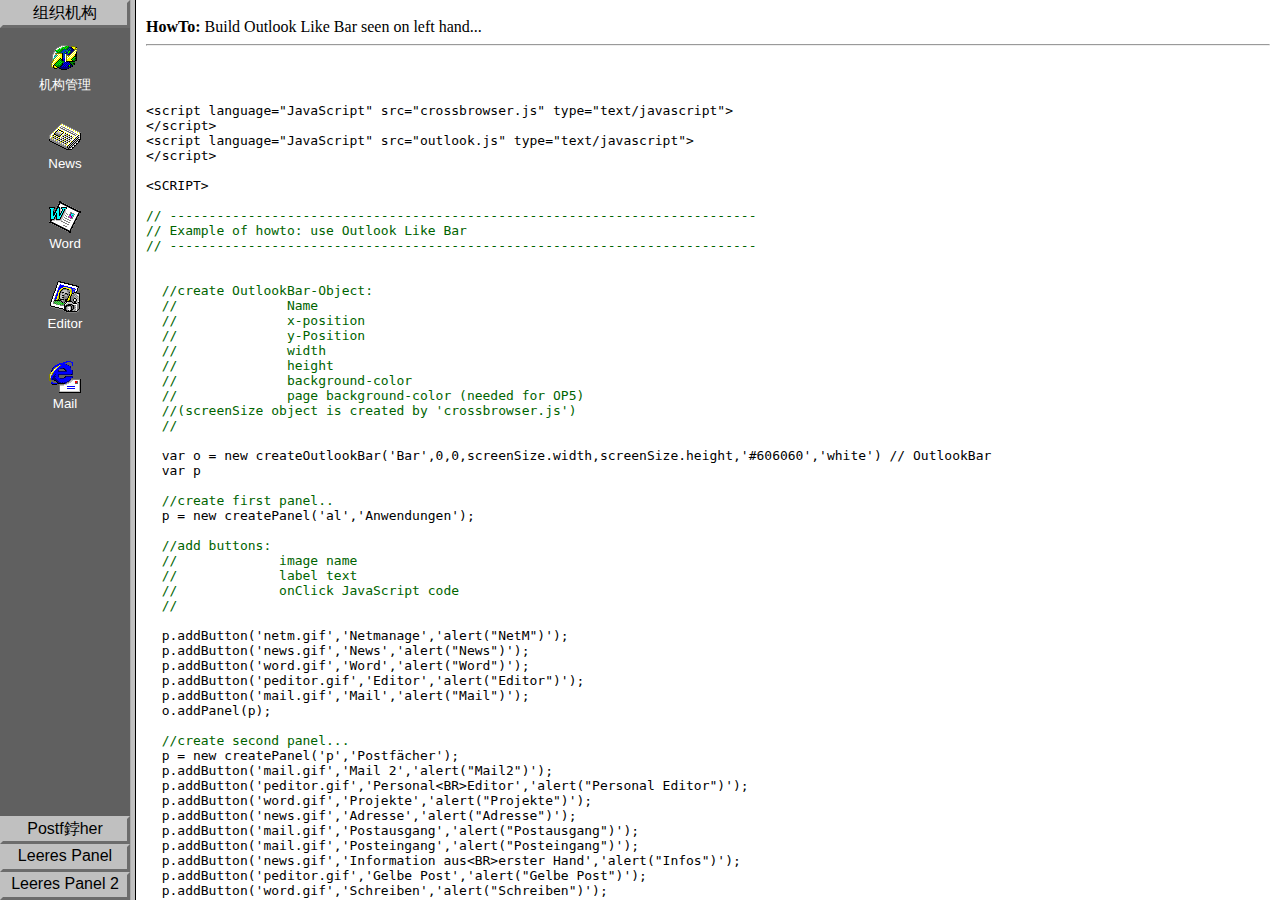
<file: study/oa/bjsxt_oa/src/main/webapp/index.html>
<HTML>
<!--
 ---------------------------------------------------------------------------
 this script is copyright (c) 2001 by Michael Wallner!
 http://www.wallner-software.com
 mailto:dhtml@wallner-software.com

 you may use this script on web pages of your own
 you must not remove this copyright note!

 This script featured on Dynamic Drive (http://www.dynamicdrive.com)
 Visit http://www.dynamicdrive.com for full source to this script and more
 ---------------------------------------------------------------------------
-->
<HEAD>
<META HTTP-EQUIV="Content-Type" CONTENT="text/html;CHARSET=iso-8859-1">
<TITLE>Outlook Like Bar Example - (c) 2001 www.wallner-software.com</TITLE>
</HEAD>

  <FRAMESET  cols = "130,*" frameborder=yes bordercolor=silver>
     <FRAME SRC="outlook.html" NAME="Links" SCROLLING="No">
     <FRAME SRC="main.html" NAME="main" SCROLLING="AUTO">
  </FRAMESET> 

<NOFRAMES>
<BODY>
</BODY>

</NOFRAMES>

</HTML>
</file>
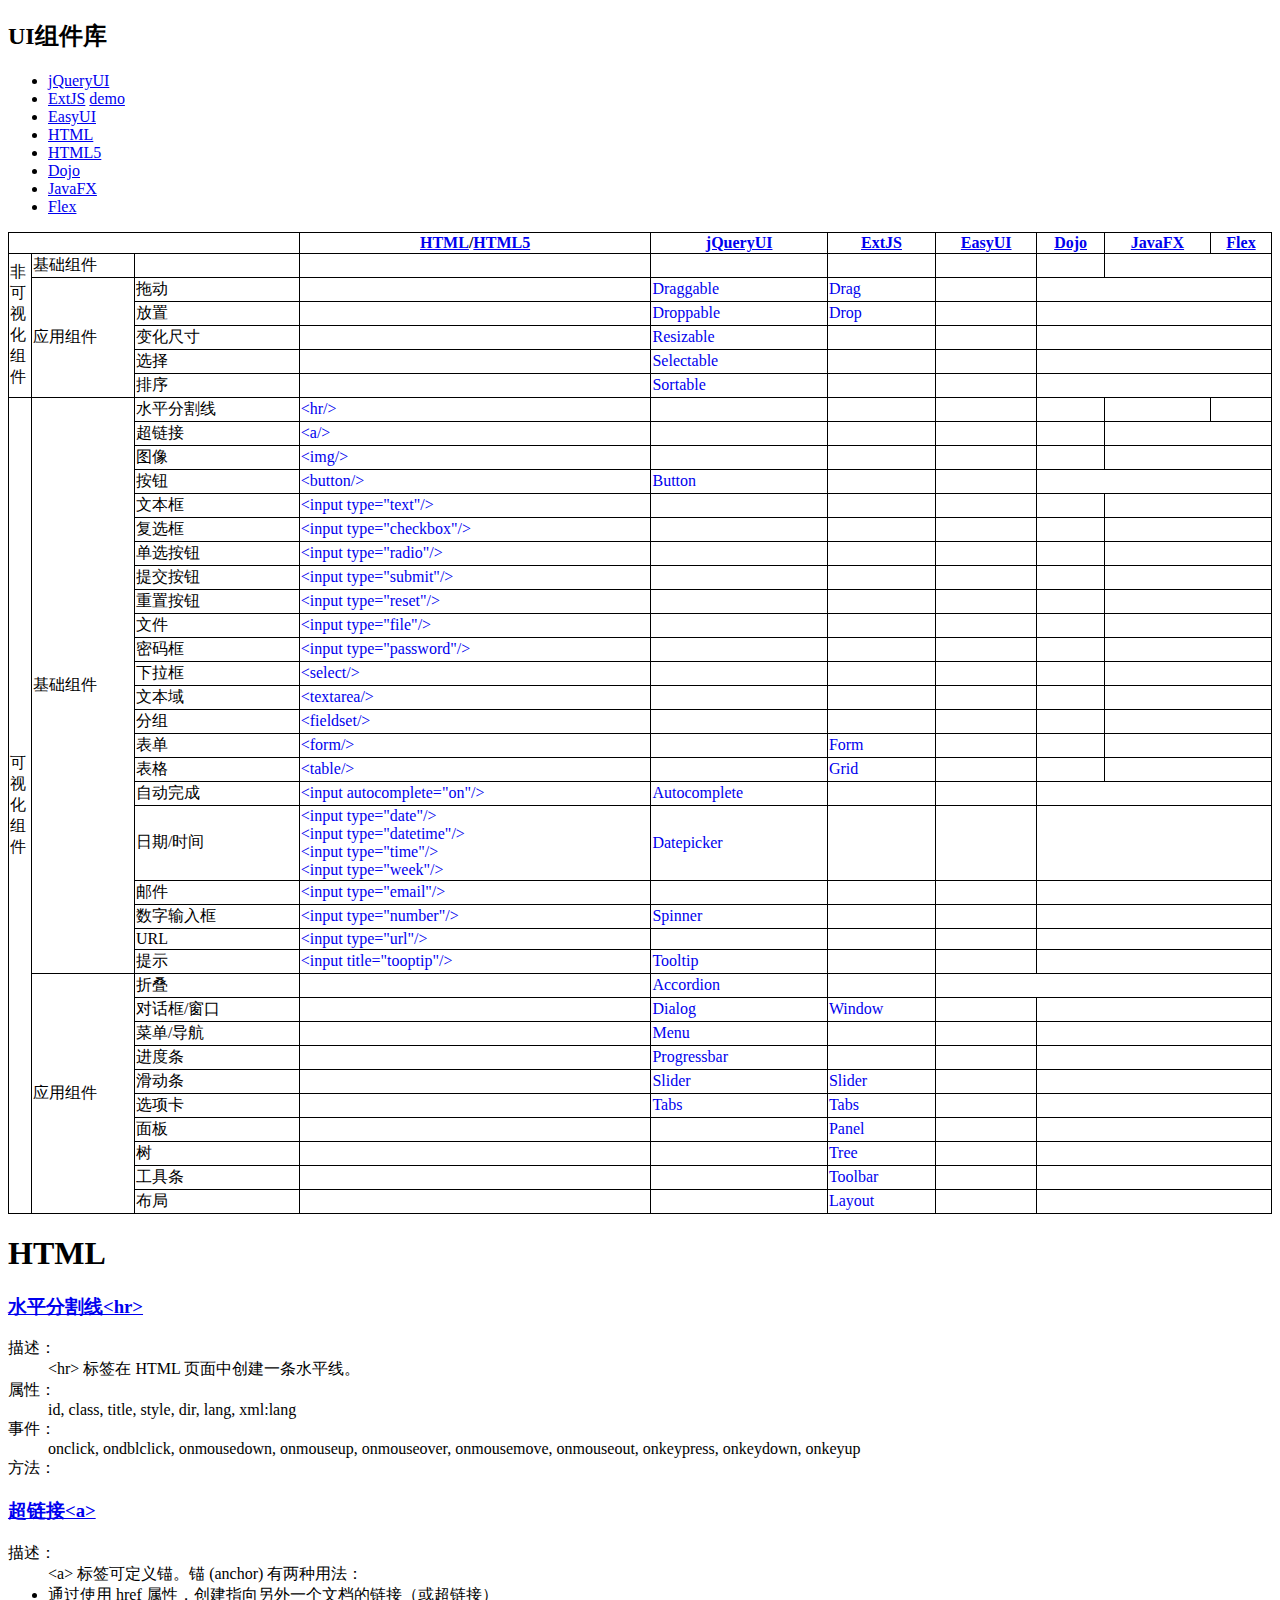
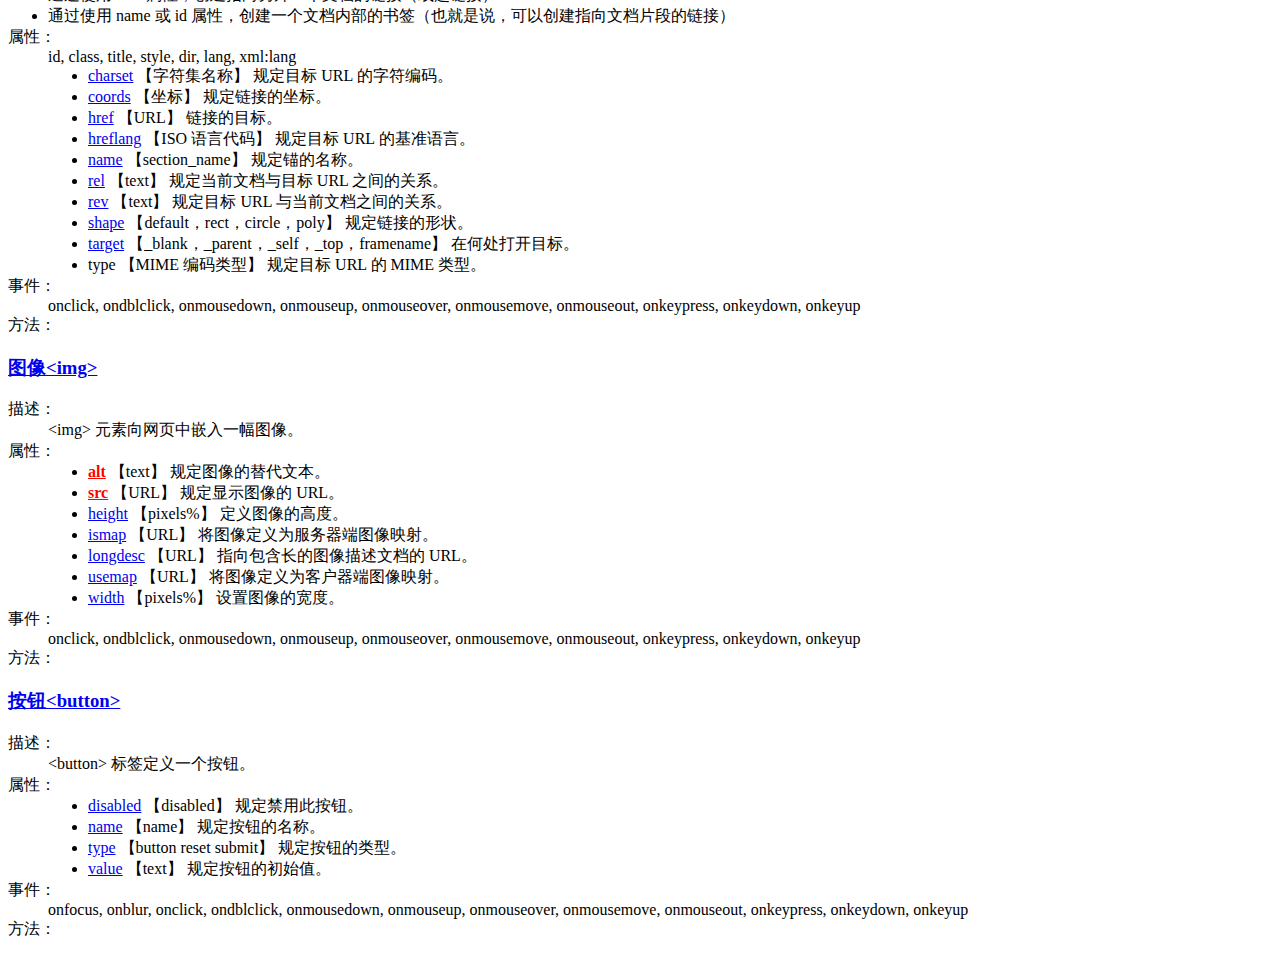
<file: study/doc/ui.html>
<!DOCTYPE html>
<html>
<head>
    <meta charset="UTF-8">
    <title>UI组件</title>
    <style type="text/css">
        table {
            border-collapse: collapse;
            width: 100%;
        }
        table, tr, th, td {
            border: 1px solid #000;
        }
        td a {
            text-decoration: none;
        }
        .required {
            font-weight: bold;
            color: red;
        }
    </style>
</head>
<body>
    <div>
        <h2>UI组件库</h2>
        <ul>
            <li><a href="http://jqueryui.com/" target="_blank">jQueryUI</a></li>
            <li><a href="http://www.sencha.com/products/extjs" target="_blank">ExtJS</a> <a href="http://docs.sencha.com/ext-js/4-2/extjs-build/examples/build/KitchenSink/ext-theme-neptune/#basic-panels">demo</a> </li>
            <li><a href="http://www.jeasyui.com/" target="_blank">EasyUI</a></li>
            <li><a href="http://www.w3school.com.cn/html/" target="_blank">HTML</a></li>
            <li><a href="http://www.w3school.com.cn/html5/" target="_blank">HTML5</a></li>
            <li><a href="http://dojotoolkit.org/" target="_blank">Dojo</a></li>
            <li><a href="http://www.oracle.com/technetwork/java/javafx/overview/index.html" target="_blank">JavaFX</a></li>
            <li><a href="http://flex.apache.org/" target="_blank">Flex</a></li>
        </ul>
    </div>

    <div>
        <table>
            <tr>
                <th colspan="3"></th>
                <th><a href="http://www.w3school.com.cn/html/" target="_blank">HTML</a>/<a href="http://www.w3school.com.cn/html5/" target="_blank">HTML5</a></th>
                <th><a href="http://jqueryui.com/" target="_blank">jQueryUI</a></th>
                <th><a href="http://www.sencha.com/products/extjs" target="_blank">ExtJS</a></th>
                <th><a href="http://www.jeasyui.com/" target="_blank">EasyUI</a></th>
                <th><a href="http://dojotoolkit.org/" target="_blank">Dojo</a></th>
                <th><a href="http://www.oracle.com/technetwork/java/javafx/overview/index.html" target="_blank">JavaFX</a></th>
                <th><a href="http://flex.apache.org/" target="_blank">Flex</a></th>
            </tr>
            <tr>
                <td rowspan="6" style="width: 20px;">非可视化组件</td>
                <td style="width: 100px;">基础组件</td>
                <td></td>
                <td></td>
                <td></td>
                <td></td>
                <td></td>
                <td></td>
            </tr>

            <tr>
                <td rowspan="5">应用组件</td>
                <td>拖动</td>
                <td></td>
                <td><a href="#">Draggable</a></td>
                <td><a href="#">Drag</a></td>
                <td></td>
            </tr>

            <tr>
                <td>放置</td>
                <td></td>
                <td><a href="#">Droppable</a></td>
                <td><a href="#">Drop</a></td>
                <td></td>
            </tr>

            <tr>
                <td>变化尺寸</td>
                <td></td>
                <td><a href="#">Resizable</a></td>
                <td></td>
                <td></td>
            </tr>

            <tr>
                <td>选择</td>
                <td></td>
                <td><a href="#">Selectable</a></td>
                <td></td>
                <td></td>
            </tr>

            <tr>
                <td>排序</td>
                <td></td>
                <td><a href="#">Sortable</a></td>
                <td></td>
                <td></td>
            </tr>

            <tr>
                <td rowspan="32">可视化组件</td>
                <td rowspan="22">基础组件</td>
                <td>水平分割线</td>
                <td><a href="#html_hr">&lt;hr/&gt;</a></td>
                <td></td>
                <td></td>
                <td></td>
                <td></td>
                <td></td>
            </tr>
            <tr>
                <td>超链接</td>
                <td><a href="#html_hr">&lt;a/&gt;</a></td>
                <td></td>
                <td></td>
                <td></td>
                <td></td>
            </tr>

            <tr>
                <td>图像</td>
                <td><a href="#">&lt;img/&gt;</a></td>
                <td></td>
                <td></td>
                <td></td>
                <td></td>
            </tr>

            <tr>
                <td>按钮</td>
                <td><a href="#">&lt;button/&gt;</a></td>
                <td><a href="#">Button</a></td>
                <td></td>
                <td></td>
            </tr>

            <tr>
                <td>文本框</td>
                <td><a href="#">&lt;input type="text"/&gt;</a></td>
                <td></td>
                <td></td>
                <td></td>
                <td></td>
            </tr>

            <tr>
                <td>复选框</td>
                <td><a href="#">&lt;input type="checkbox"/&gt;</a></td>
                <td></td>
                <td></td>
                <td></td>
                <td></td>
            </tr>

            <tr>
                <td>单选按钮</td>
                <td><a href="#">&lt;input type="radio"/&gt;</a></td>
                <td></td>
                <td></td>
                <td></td>
                <td></td>
            </tr>

            <tr>
                <td>提交按钮</td>
                <td><a href="#">&lt;input type="submit"/&gt;</a></td>
                <td></td>
                <td></td>
                <td></td>
                <td></td>
            </tr>

            <tr>
                <td>重置按钮</td>
                <td><a href="#">&lt;input type="reset"/&gt;</a></td>
                <td></td>
                <td></td>
                <td></td>
                <td></td>
            </tr>

            <tr>
                <td>文件</td>
                <td><a href="#">&lt;input type="file"/&gt;</a></td>
                <td></td>
                <td></td>
                <td></td>
                <td></td>
            </tr>

            <tr>
                <td>密码框</td>
                <td><a href="#">&lt;input type="password"/&gt;</a></td>
                <td></td>
                <td></td>
                <td></td>
                <td></td>
            </tr>

            <tr>
                <td>下拉框</td>
                <td><a href="#">&lt;select/&gt;</a></td>
                <td></td>
                <td></td>
                <td></td>
                <td></td>
            </tr>

            <tr>
                <td>文本域</td>
                <td><a href="#">&lt;textarea/&gt;</a></td>
                <td></td>
                <td></td>
                <td></td>
                <td></td>
            </tr>

            <tr>
                <td>分组</td>
                <td><a href="#">&lt;fieldset/&gt;</a></td>
                <td></td>
                <td></td>
                <td></td>
                <td></td>
            </tr>

            <tr>
                <td>表单</td>
                <td><a href="#">&lt;form/&gt;</a></td>
                <td></td>
                <td><a href="#">Form</a></td>
                <td></td>
                <td></td>
            </tr>

            <tr>
                <td>表格</td>
                <td><a href="#">&lt;table/&gt;</a></td>
                <td><a href="#"></a></td>
                <td><a href="#">Grid</a></td>
                <td></td>
                <td></td>
            </tr>

            <tr>
                <td>自动完成</td>
                <td><a href="#">&lt;input autocomplete="on"/&gt;</a></td>
                <td><a href="#">Autocomplete</a></td>
                <td></td>
                <td></td>
            </tr>

            <tr>
                <td>日期/时间</td>
                <td><a href="#">&lt;input type="date"/&gt;</a> <br/> <a href="#">&lt;input type="datetime"/&gt;</a><br/> <a href="#">&lt;input type="time"/&gt;</a><br/> <a href="#">&lt;input type="week"/&gt;</a></td>
                <td><a href="#">Datepicker</a></td>
                <td></td>
                <td></td>
            </tr>

            <tr>
                <td>邮件</td>
                <td><a href="#">&lt;input type="email"/&gt;</a></td>
                <td><a href="#"></a></td>
                <td></td>
                <td></td>
            </tr>

            <tr>
                <td>数字输入框</td>
                <td><a href="#">&lt;input type="number"/&gt;</a></td>
                <td><a href="#">Spinner</a></td>
                <td></td>
                <td></td>
            </tr>

            <tr>
                <td>URL</td>
                <td><a href="#">&lt;input type="url"/&gt;</a></td>
                <td><a href="#"></a></td>
                <td></td>
                <td></td>
            </tr>

            <tr>
                <td>提示</td>
                <td><a href="#">&lt;input title="tooptip"/&gt;</a></td>
                <td><a href="#">Tooltip</a></td>
                <td></td>
                <td></td>
            </tr>

            <!-- 应用组件 -->
            <tr>
                <td rowspan="10">应用组件</td>
                <td>折叠</td>
                <td></td>
                <td><a href="#">Accordion</a></td>
                <td></td>
            </tr>

            <tr>
                <td>对话框/窗口</td>
                <td></td>
                <td><a href="#">Dialog</a></td>
                <td><a href="#">Window</a></td>
                <td></td>
            </tr>

            <tr>
                <td>菜单/导航</td>
                <td></td>
                <td><a href="#">Menu</a></td>
                <td></td>
                <td></td>
            </tr>

            <tr>
                <td>进度条</td>
                <td></td>
                <td><a href="#">Progressbar</a></td>
                <td></td>
                <td></td>
            </tr>

            <tr>
                <td>滑动条</td>
                <td></td>
                <td><a href="#">Slider</a></td>
                <td><a href="#">Slider</a></td>
                <td></td>
            </tr>

            <tr>
                <td>选项卡</td>
                <td></td>
                <td><a href="#">Tabs</a></td>
                <td><a href="#">Tabs</a></td>
                <td></td>
            </tr>

            <tr>
                <td>面板</td>
                <td></td>
                <td><a href="#"></a></td>
                <td><a href="#">Panel</a></td>
                <td></td>
            </tr>

            <tr>
                <td>树</td>
                <td></td>
                <td><a href="#"></a></td>
                <td><a href="#">Tree</a></td>
                <td></td>
            </tr>

            <tr>
                <td>工具条</td>
                <td></td>
                <td><a href="#"></a></td>
                <td><a href="#">Toolbar</a></td>
                <td></td>
            </tr>

            <tr>
                <td>布局</td>
                <td></td>
                <td><a href="#"></a></td>
                <td><a href="#">Layout</a></td>
                <td></td>
            </tr>
        </table>
    </div>

    <div>
        <h1>HTML</h1>
        <h3><a name="html_hr" href="http://www.w3school.com.cn/tags/tag_hr.asp" target="_blank">水平分割线&lt;hr&gt;</a></h3>
        <dl>
            <dt>描述：</dt>
            <dd>&lt;hr&gt; 标签在 HTML 页面中创建一条水平线。</dd>
            <dt>属性：</dt>
            <dd>id, class, title, style, dir, lang, xml:lang</dd>
            <dt>事件：</dt>
            <dd>onclick, ondblclick, onmousedown, onmouseup, onmouseover,
                onmousemove, onmouseout, onkeypress, onkeydown, onkeyup</dd>
            <dt>方法：</dt>
            <dd></dd>
        </dl>

        <h3><a name="html_a" href="http://www.w3school.com.cn/tags/tag_a.asp" target="_blank">超链接&lt;a&gt;</a></h3>
        <dl>
            <dt>描述：</dt>
            <dd>&lt;a&gt; 标签可定义锚。锚 (anchor) 有两种用法：</dd>
            <ul>
                <li>通过使用 href 属性，创建指向另外一个文档的链接（或超链接）</li>
                <li>通过使用 name 或 id 属性，创建一个文档内部的书签（也就是说，可以创建指向文档片段的链接）</li>
            </ul>
            <dt>属性：</dt>
            <dd>id, class, title, style, dir, lang, xml:lang
                <ul>
                    <li><a href="http://www.w3school.com.cn/tags/att_a_charset.asp" target="_blank">charset</a> 【字符集名称】 规定目标 URL 的字符编码。</li>
                    <li><a href="http://www.w3school.com.cn/tags/att_a_coords.asp" target="_blank">coords</a> 【坐标】 规定链接的坐标。</li>
                    <li><a href="http://www.w3school.com.cn/tags/att_a_href.asp" target="_blank">href</a> 【URL】 链接的目标。 </li>
                    <li><a href="http://www.w3school.com.cn/tags/att_a_hreflang.asp" target="_blank">hreflang</a> 【ISO 语言代码】 规定目标 URL 的基准语言。</li>
                    <li><a href="http://www.w3school.com.cn/tags/att_a_name.asp" target="_blank">name</a> 【section_name】 规定锚的名称。</li>
                    <li><a href="http://www.w3school.com.cn/tags/att_a_rel.asp" target="_blank">rel</a> 【text】 规定当前文档与目标 URL 之间的关系。</li>
                    <li><a href="http://www.w3school.com.cn/tags/att_a_rev.asp" target="_blank">rev</a> 【text】 规定目标 URL 与当前文档之间的关系。</li>
                    <li><a href="http://www.w3school.com.cn/tags/att_a_shape.asp" target="_blank">shape</a> 【default，rect，circle，poly】 规定链接的形状。</li>
                    <li><a href="http://www.w3school.com.cn/tags/att_a_target.asp" target="_blank">target</a> 【_blank，_parent，_self，_top，framename】 在何处打开目标。 </li>
                    <li>type 【MIME 编码类型】 规定目标 URL 的 MIME 类型。</li>
                </ul>
            </dd>
            <dt>事件：</dt>
            <dd>onclick, ondblclick, onmousedown, onmouseup, onmouseover,
                onmousemove, onmouseout, onkeypress, onkeydown, onkeyup</dd>
            <dt>方法：</dt>
            <dd></dd>
        </dl>


        <h3><a name="html_img" href="http://www.w3school.com.cn/tags/tag_img.asp" target="_blank">图像&lt;img&gt;</a></h3>
        <dl>
            <dt>描述：</dt>
            <dd>&lt;img&gt; 元素向网页中嵌入一幅图像。</dd>
            <dt>属性：</dt>
            <dd>
                <ul>
                    <li><a href="http://www.w3school.com.cn/tags/att_a_charset.asp" target="_blank" class="required">alt</a> 【text】 规定图像的替代文本。</li>
                    <li><a href="http://www.w3school.com.cn/tags/att_a_coords.asp" target="_blank" class="required">src</a> 【URL】 规定显示图像的 URL。</li>
                    <li><a href="http://www.w3school.com.cn/tags/att_img_height-width.asp" target="_blank">height</a> 【pixels%】 定义图像的高度。 </li>
                    <li><a href="http://www.w3school.com.cn/tags/att_img_ismap.asp" target="_blank">ismap</a> 【URL】 将图像定义为服务器端图像映射。</li>
                    <li><a href="http://www.w3school.com.cn/tags/att_img_longdesc.asp" target="_blank">longdesc</a> 【URL】 指向包含长的图像描述文档的 URL。</li>
                    <li><a href="http://www.w3school.com.cn/tags/att_img_usemap.asp" target="_blank">usemap</a> 【URL】 将图像定义为客户器端图像映射。</li>
                    <li><a href="http://www.w3school.com.cn/tags/att_img_height-width.asp" target="_blank">width</a> 【pixels%】 设置图像的宽度。</li>
                </ul>
            </dd>
            <dt>事件：</dt>
            <dd>onclick, ondblclick, onmousedown, onmouseup, onmouseover,
                onmousemove, onmouseout, onkeypress, onkeydown, onkeyup</dd>
            <dt>方法：</dt>
            <dd></dd>
        </dl>

        <h3><a name="html_button" href="http://www.w3school.com.cn/tags/tag_button.asp" target="_blank">按钮&lt;button&gt;</a></h3>
        <dl>
            <dt>描述：</dt>
            <dd>&lt;button&gt; 标签定义一个按钮。</dd>
            <dt>属性：</dt>
            <dd>
                <ul>
                    <li><a href="http://www.w3school.com.cn/tags/att_button_disabled.asp" target="_blank">disabled</a> 【disabled】 规定禁用此按钮。</li>
                    <li><a href="http://www.w3school.com.cn/tags/att_button_name.asp" target="_blank">name</a> 【name】 规定按钮的名称。</li>
                    <li><a href="http://www.w3school.com.cn/tags/att_button_type.asp" target="_blank">type</a> 【button reset submit】 规定按钮的类型。</li>
                    <li><a href="http://www.w3school.com.cn/tags/att_button_value.asp" target="_blank">value</a> 【text】 规定按钮的初始值。</li>
                </ul>
            </dd>
            <dt>事件：</dt>
            <dd>onfocus, onblur, onclick, ondblclick, onmousedown, onmouseup,
                onmouseover, onmousemove, onmouseout, onkeypress, onkeydown, onkeyup</dd>
            <dt>方法：</dt>
            <dd></dd>
        </dl>
    </div>
</body>
</html>
</file>
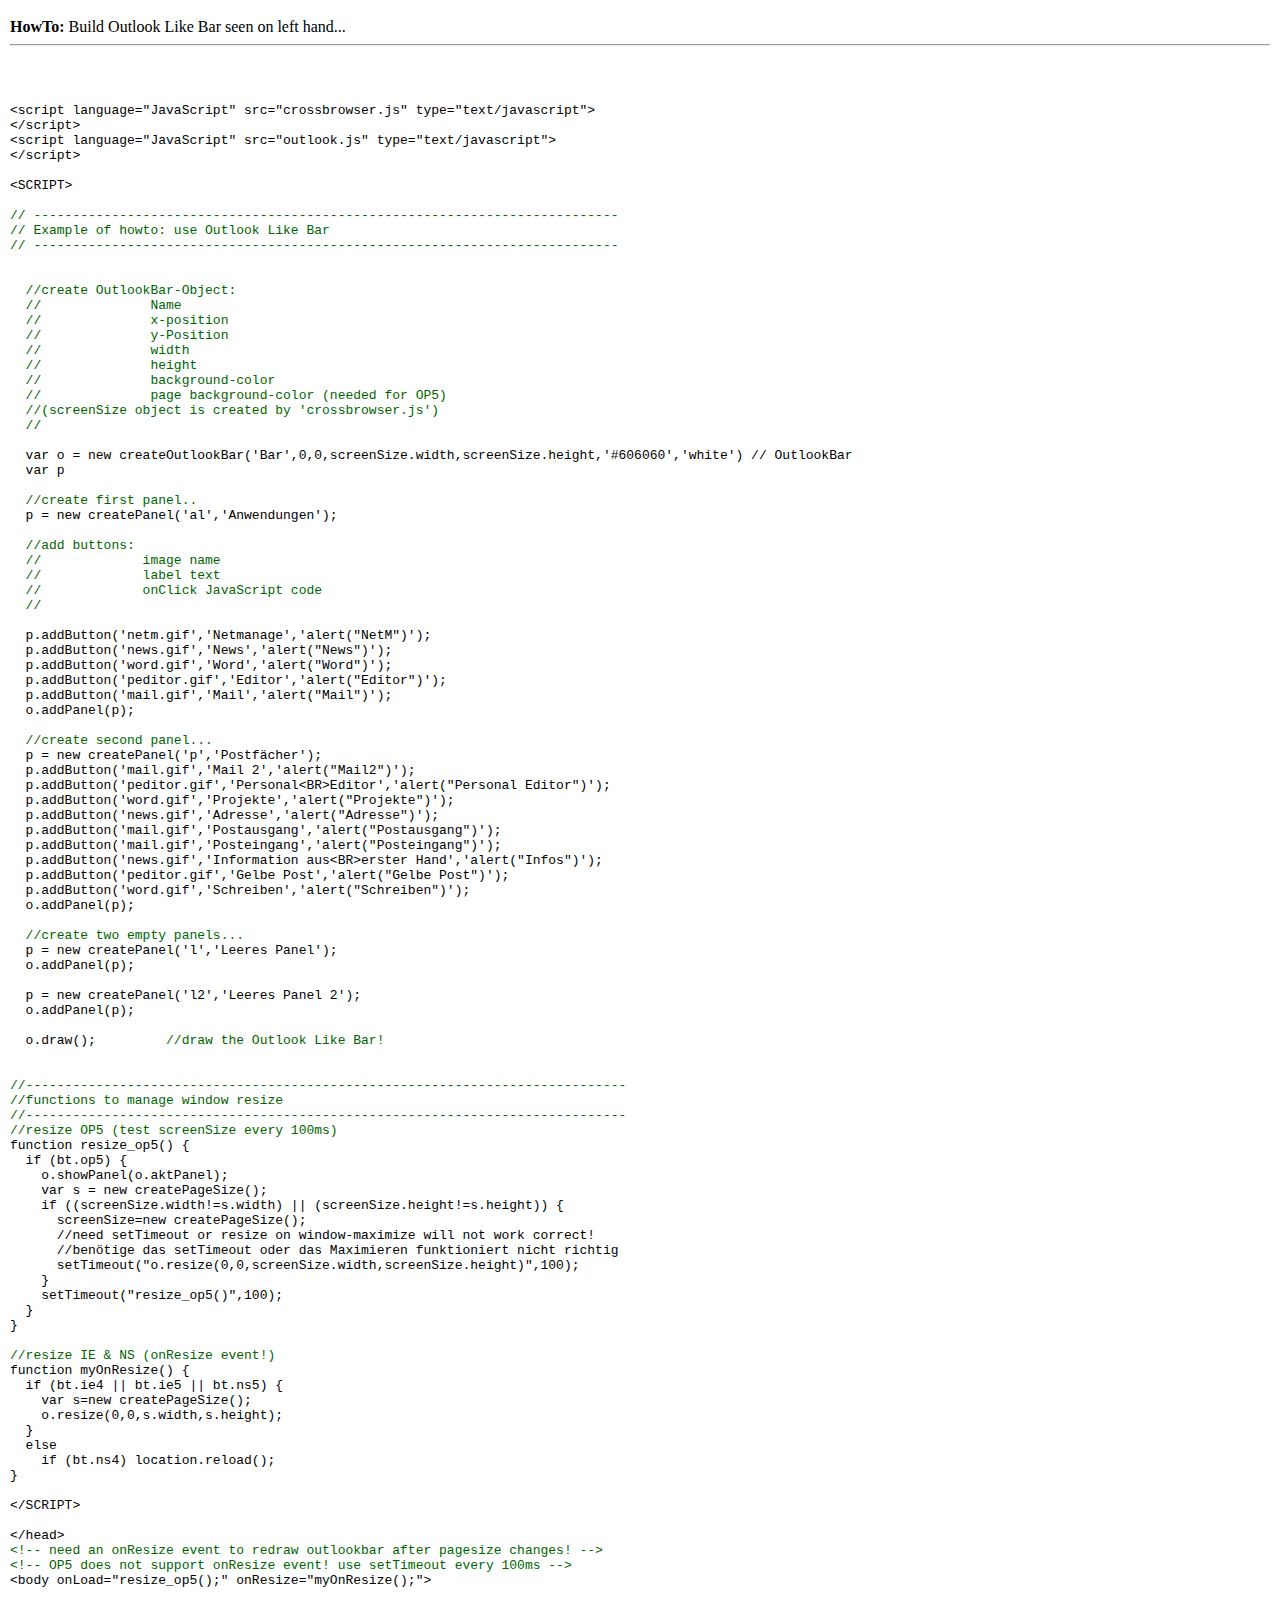
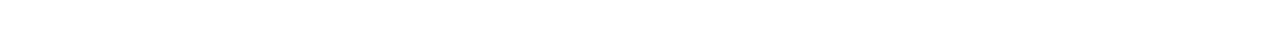
<file: study/oa/bjsxt_oa/src/main/webapp/main.html>
<HTML>
<!--
 ---------------------------------------------------------------------------
 this script is copyright (c) 2001 by Michael Wallner!
 http://www.wallner-software.com
 mailto:dhtml@wallner-software.com

 you may use this script on web pages of your own
 you must not remove this copyright note!

 This script featured on Dynamic Drive (http://www.dynamicdrive.com)
 Visit http://www.dynamicdrive.com for full source to this script and more
 ---------------------------------------------------------------------------
-->
<HEAD>
  <META HTTP-EQUIV="Content-Type" CONTENT="text/html;CHARSET=iso-8859-1">
  <TITLE>HowTo:</TITLE>
</HEAD>

<BODY leftmargin=10 topmargin=0 marginwidth=10 marginheight=0>
<BR>
<B>HowTo:</B> Build Outlook Like Bar seen on left hand...<HR><BR><BR>
<PRE>
&lt;script language="JavaScript" src="crossbrowser.js" type="text/javascript"&gt;
&lt;/script&gt;
&lt;script language="JavaScript" src="outlook.js" type="text/javascript"&gt;
&lt;/script&gt;

&lt;SCRIPT&gt;
<SPAN style="color:darkgreen">
// ---------------------------------------------------------------------------
// Example of howto: use Outlook Like Bar
// ---------------------------------------------------------------------------


  //create OutlookBar-Object:
  //              Name
  //              x-position
  //              y-Position
  //              width
  //              height
  //              background-color
  //              page background-color (needed for OP5)
  //(screenSize object is created by 'crossbrowser.js')
  //
</SPAN>
  var o = new createOutlookBar('Bar',0,0,screenSize.width,screenSize.height,'#606060','white') // OutlookBar
  var p
<SPAN style="color:darkgreen">
  //create first panel..</SPAN>
  p = new createPanel('al','Anwendungen');
<SPAN style="color:darkgreen">
  //add buttons:
  //             image name
  //             label text
  //             onClick JavaScript code
  //
</SPAN>
  p.addButton('netm.gif','Netmanage','alert("NetM")');
  p.addButton('news.gif','News','alert("News")');
  p.addButton('word.gif','Word','alert("Word")');
  p.addButton('peditor.gif','Editor','alert("Editor")');
  p.addButton('mail.gif','Mail','alert("Mail")');
  o.addPanel(p);
<SPAN style="color:darkgreen">
  //create second panel...</SPAN>
  p = new createPanel('p','Postf�cher');
  p.addButton('mail.gif','Mail 2','alert("Mail2")');
  p.addButton('peditor.gif','Personal&lt;BR&gt;Editor','alert("Personal Editor")');
  p.addButton('word.gif','Projekte','alert("Projekte")');
  p.addButton('news.gif','Adresse','alert("Adresse")');
  p.addButton('mail.gif','Postausgang','alert("Postausgang")');
  p.addButton('mail.gif','Posteingang','alert("Posteingang")');
  p.addButton('news.gif','Information aus&lt;BR&gt;erster Hand','alert("Infos")');
  p.addButton('peditor.gif','Gelbe Post','alert("Gelbe Post")');
  p.addButton('word.gif','Schreiben','alert("Schreiben")');
  o.addPanel(p);
<SPAN style="color:darkgreen">
  //create two empty panels...</SPAN>
  p = new createPanel('l','Leeres Panel');
  o.addPanel(p);

  p = new createPanel('l2','Leeres Panel 2');
  o.addPanel(p);

  o.draw();         <SPAN style="color:darkgreen">//draw the Outlook Like Bar!</SPAN>

<SPAN style="color:darkgreen">
//-----------------------------------------------------------------------------
//functions to manage window resize
//-----------------------------------------------------------------------------
//resize OP5 (test screenSize every 100ms)</SPAN>
function resize_op5() {
  if (bt.op5) {
    o.showPanel(o.aktPanel);
    var s = new createPageSize();
    if ((screenSize.width!=s.width) || (screenSize.height!=s.height)) {
      screenSize=new createPageSize();
      //need setTimeout or resize on window-maximize will not work correct!
      //ben�tige das setTimeout oder das Maximieren funktioniert nicht richtig
      setTimeout("o.resize(0,0,screenSize.width,screenSize.height)",100);
    }
    setTimeout("resize_op5()",100);
  }
}

<SPAN style="color:darkgreen">//resize IE & NS (onResize event!)</SPAN>
function myOnResize() {
  if (bt.ie4 || bt.ie5 || bt.ns5) {
    var s=new createPageSize();
    o.resize(0,0,s.width,s.height);
  }
  else
    if (bt.ns4) location.reload();
}

&lt;/SCRIPT&gt;

&lt;/head&gt;
<SPAN style="color:darkgreen">&lt;!-- need an onResize event to redraw outlookbar after pagesize changes! --&gt;
&lt;!-- OP5 does not support onResize event! use setTimeout every 100ms --&gt;</SPAN>
&lt;body onLoad="resize_op5();" onResize="myOnResize();"&gt;
</PRE>
<BR><BR><BR>

</BODY>
</HTML>
</file>
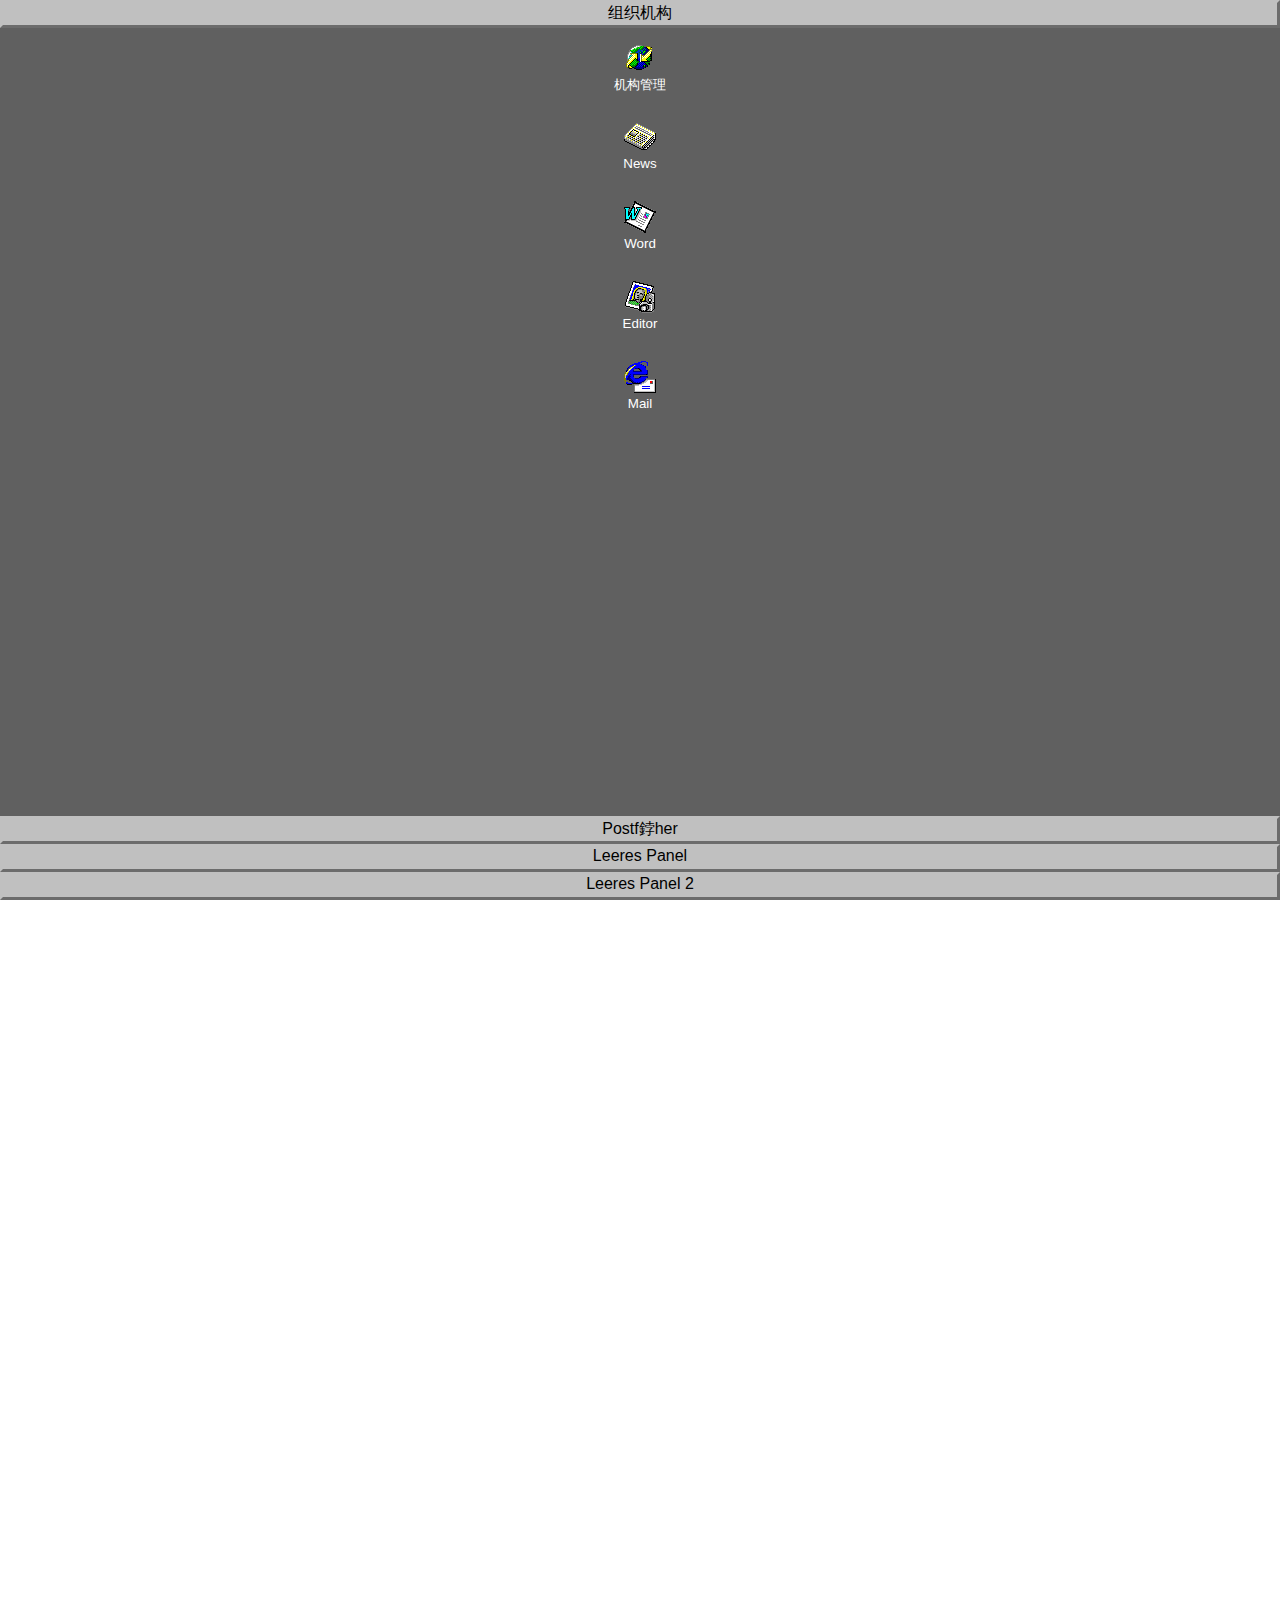
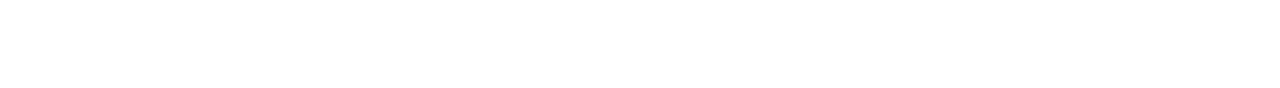
<file: study/oa/bjsxt_oa/src/main/webapp/outlook.html>
<HTML>
<!--
 ---------------------------------------------------------------------------
 this script is copyright (c) 2001 by Michael Wallner!
 http://www.wallner-software.com
 mailto:dhtml@wallner-software.com

 you may use this script on web pages of your own
 you must not remove this copyright note!

 This script featured on Dynamic Drive (http://www.dynamicdrive.com)
 Visit http://www.dynamicdrive.com for full source to this script and more
 ---------------------------------------------------------------------------
-->
<HEAD>
<META HTTP-EQUIV="Content-Type" CONTENT="text/html;CHARSET=GBK">
<TITLE>Outlook Like Bar</TITLE>

<!--
  you need this style or you will get an error in ns4 on first page load!
-->
<STYLE>
  div    {
         position:absolute;
         }
</STYLE>

<script language="JavaScript" src="crossbrowser.js" type="text/javascript">
</script>
<script language="JavaScript" src="outlook.js" type="text/javascript">
</script>

<SCRIPT>

// ---------------------------------------------------------------------------
// Example of howto: use OutlookBar
// ---------------------------------------------------------------------------


  //create OutlookBar
  var o = new createOutlookBar('Bar',0,0,screenSize.width,screenSize.height,'#606060','white')//'#000099') // OutlookBar
  var p

  //create first panel
  p = new createPanel('al','��֯����');
  p.addButton('netm.gif','��������','parent.main.location="org.do"');
  p.addButton('news.gif','News','alert("News")');
  p.addButton('word.gif','Word','alert("Word")');
  p.addButton('peditor.gif','Editor','alert("Editor")');
  p.addButton('mail.gif','Mail','alert("Mail")');
  o.addPanel(p);
  
  p = new createPanel('p','Postf�cher');
  p.addButton('mail.gif','Mail 2','alert("Mail2")');
  p.addButton('peditor.gif','Personal<BR>Editor','alert("Personal Editor")');
  p.addButton('word.gif','Projekte','alert("Projekte")');
  p.addButton('news.gif','Adresse','alert("Adresse")');
  p.addButton('mail.gif','Postausgang','alert("Postausgang")');
  p.addButton('mail.gif','Posteingang','alert("Posteingang")');
  p.addButton('news.gif','Information aus<BR>erster Hand','alert("Infos")');
  p.addButton('peditor.gif','Gelbe Post','alert("Gelbe Post")');
  p.addButton('word.gif','Schreiben','alert("Schreiben")');
  o.addPanel(p);

  p = new createPanel('l','Leeres Panel');
  o.addPanel(p);

  p = new createPanel('l2','Leeres Panel 2');
  o.addPanel(p);

  o.draw();         //draw the OutlookBar

//-----------------------------------------------------------------------------
//functions to manage window resize
//-----------------------------------------------------------------------------
//resize OP5 (test screenSize every 100ms)
function resize_op5() {
  if (bt.op5) {
    o.showPanel(o.aktPanel);
    var s = new createPageSize();
    if ((screenSize.width!=s.width) || (screenSize.height!=s.height)) {
      screenSize=new createPageSize();
      //need setTimeout or resize on window-maximize will not work correct!
      //ben�tige das setTimeout oder das Maximieren funktioniert nicht richtig
      setTimeout("o.resize(0,0,screenSize.width,screenSize.height)",100);
    }
    setTimeout("resize_op5()",100);
  }
}

//resize IE & NS (onResize event!)
function myOnResize() {
  if (bt.ie4 || bt.ie5 || bt.ns5) {
    var s=new createPageSize();
    o.resize(0,0,s.width,s.height);
  }
  else
    if (bt.ns4) location.reload();
}

</SCRIPT>

</head>
<!-- need an onResize event to redraw outlookbar after pagesize changes! -->
<!-- OP5 does not support onResize event! use setTimeout every 100ms -->
<body onLoad="resize_op5();" onResize="myOnResize();">
</body>
</html>
</file>
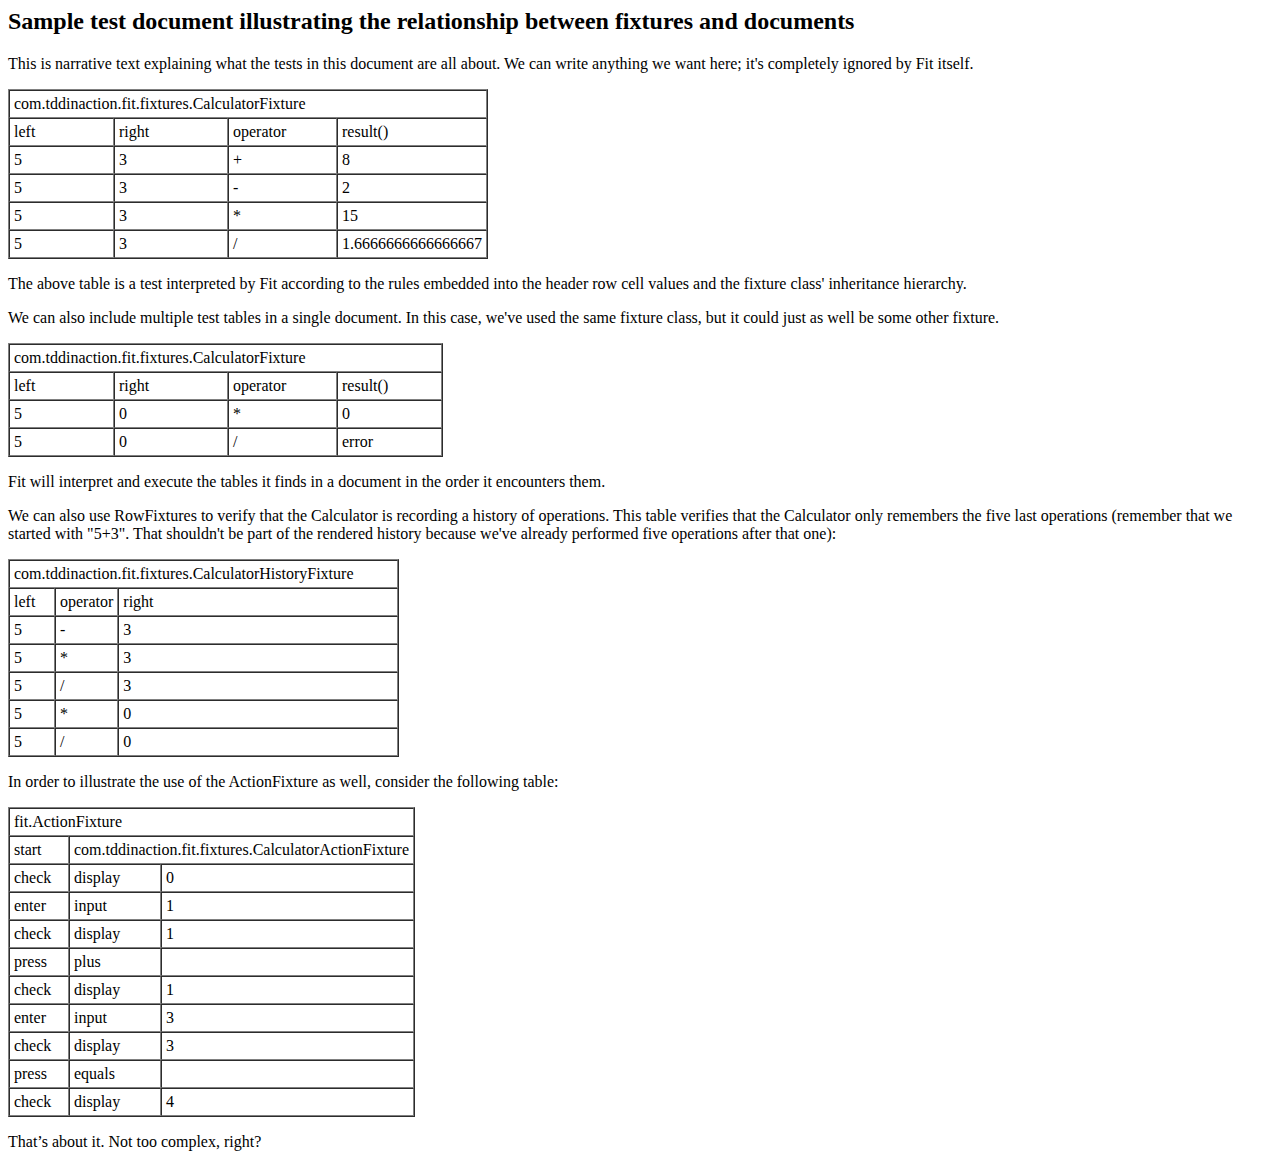
<file: booksource/Test Driven Practical TDD and Acceptance TDD for Java Developers/src/test/resources/storytests/calculator/example.htm>
<!DOCTYPE html PUBLIC "-//W3C//DTD HTML 4.01 Transitional//EN">
<html>
<head>
<meta name="generator" content="HTML Tidy for Mac OS X (vers 1st December 2004), see www.w3.org">
<title>Sample test document illustrating the relationship between fixtures and documents</title>
</head>
<body bgcolor="white" lang="EN-US" >
<div class="Section1">
<h2>Sample test document illustrating the relationship between fixtures and documents</h2>
<p class="MsoNormal">This is narrative text explaining what the tests in this document are all about. We can write anything we want here; it's completely ignored by Fit itself.</p>
<table border="1" cellspacing="0" cellpadding="4">
<tr >
<td colspan="4">com.tddinaction.fit.fixtures.CalculatorFixture</td>
</tr>
<tr>
<td>
left
</td>
<td width="104" valign="top" >
right
</td>
<td width="99" valign="top" >
operator
</td>
<td width="95" valign="top" >
result()
</td>
</tr>
<tr >
<td width="95" valign="top" >
5
</td>
<td width="104" valign="top" >
3
</td>
<td width="99" valign="top" >
+
</td>
<td width="95" valign="top" >
8
</td>
</tr>
<tr >
<td width="95" valign="top" >
5
</td>
<td width="104" valign="top" >
3
</td>
<td width="99" valign="top" >
-
</td>
<td width="95" valign="top" >
2
</td>
</tr>
<tr >
<td width="95" valign="top" >
5
</td>
<td width="104" valign="top" >
3
</td>
<td width="99" valign="top" >
*
</td>
<td width="95" valign="top" >
15
</td>
</tr>
<tr >
<td width="95" valign="top" >
5
</td>
<td width="104" valign="top" >
3
</td>
<td width="99" valign="top" >
/
</td>
<td width="95" valign="top" >
1.6666666666666667
</td>
</tr>
</table>
<p class="MsoNormal">The above table is a test interpreted by Fit according to the rules embedded into the header row cell values and the fixture class' inheritance hierarchy.</p>
<p class="MsoNormal">We can also include multiple test tables in a single document. In this case, we've used the same fixture class, but it could just as well be some other fixture.</p>
<table border="1" cellspacing="0" cellpadding="4">
<tr >
<td width="392" colspan="4" valign="top" >
com.tddinaction.fit.fixtures.CalculatorFixture
</td>
</tr>
<tr >
<td width="95" valign="top" >
left
</td>
<td width="104" valign="top" >
right
</td>
<td width="99" valign="top" >
operator
</td>
<td width="95" valign="top" >
result()
</td>
</tr>
<tr >
<td width="95" valign="top" >
5
</td>
<td width="104" valign="top" >
0
</td>
<td width="99" valign="top" >
*
</td>
<td width="95" valign="top" >
0
</td>
</tr>
<tr >
<td width="95" valign="top" >
5
</td>
<td width="104" valign="top" >
0
</td>
<td width="99" valign="top" >
/
</td>
<td width="95" valign="top" >
error
</td>
</tr>
</table>

<p class="MsoNormal">Fit will interpret and execute the tables it finds in a document in the order it encounters them.</p>

<p class="MsoNormal">We can also use RowFixtures to verify that the Calculator is recording a history of operations. This table verifies that the Calculator only remembers the five last operations (remember that we started with "5+3". That shouldn't be part of the rendered history because we've already performed five operations after that one):</p>

<table border="1" cellspacing="0" cellpadding="4">
<tr >
<td width="356" colspan="3" valign="top" >
com.tddinaction.fit.fixtures.CalculatorHistoryFixture
</td>
</tr>
<tr >
<td width="36" valign="top" >
left
</td>
<td width="50" valign="top" >
operator
</td>
<td width="270" valign="top" >
right
</td>
</tr>
<tr >
<td width="36" valign="top" >
5
</td>
<td width="50" valign="top" >
-
</td>
<td width="270" valign="top" >
3
</td>
</tr>

<tr >
<td width="36" valign="top" >
5
</td>
<td width="50" valign="top" >
*
</td>
<td width="270" valign="top" >
3
</td>
</tr>

<tr >
<td width="36" valign="top" >
5
</td>
<td width="50" valign="top" >
/
</td>
<td width="270" valign="top" >
3
</td>
</tr>

<tr >
<td width="36" valign="top" >
5
</td>
<td width="50" valign="top" >
*
</td>
<td width="270" valign="top" >
0
</td>
</tr>
<tr >
<td width="36" valign="top" >
5
</td>
<td width="50" valign="top" >
/
</td>
<td width="270" valign="top" >
0
</td>
</tr>
</table>

<p class="MsoNormal">In order to illustrate the use of the ActionFixture as well, consider the following table:</p>

<table border="1" cellspacing="0" cellpadding="4">
<tr >
<td width="289" colspan="3" valign="top" >
fit.ActionFixture
</td>
</tr>
<tr >
<td width="50" valign="top" >
start
</td>
<td width="239" colspan="2" valign="top" >
com.tddinaction.fit.fixtures.CalculatorActionFixture
</td>
</tr>
<tr >
<td width="50" valign="top" >
check
</td>
<td width="59" valign="top" >
display
</td>
<td width="180" valign="top" >
0
</td>
</tr>
<tr >
<td width="50" valign="top" >
enter
</td>
<td width="59" valign="top" >
input
</td>
<td width="180" valign="top" >
1
</td>
</tr>
<tr >
<td width="50" valign="top" >
check
</td>
<td width="59" valign="top" >
display
</td>
<td width="180" valign="top" >
1
</td>
</tr>
<tr >
<td width="50" valign="top" >
press
</td>
<td width="59" valign="top" >
plus
</td>
<td width="180" valign="top" >
&nbsp;
</td>
</tr>
<tr >
<td width="50" valign="top" >
check
</td>
<td width="59" valign="top" >
display
</td>
<td width="180" valign="top" >
1
</td>
</tr>
<tr >
<td width="50" valign="top" >
enter
</td>
<td width="59" valign="top" >
input
</td>
<td width="180" valign="top" >
3
</td>
</tr>
<tr >
<td width="50" valign="top" >
check
</td>
<td width="59" valign="top" >
display
</td>
<td width="180" valign="top" >
3
</td>
</tr>
<tr >
<td width="50" valign="top" >
press
</td>
<td width="59" valign="top" >
equals
</td>
<td width="180" valign="top" >
&nbsp;
</td>
</tr>
<tr >
<td width="50" valign="top" >
check
</td>
<td width="59" valign="top" >
display
</td>
<td width="180" valign="top" >
4
</td>
</tr>
</table>

<p>That&rsquo;s about it. Not too complex, right?</p>
</div>
</body>
</html>
</file>
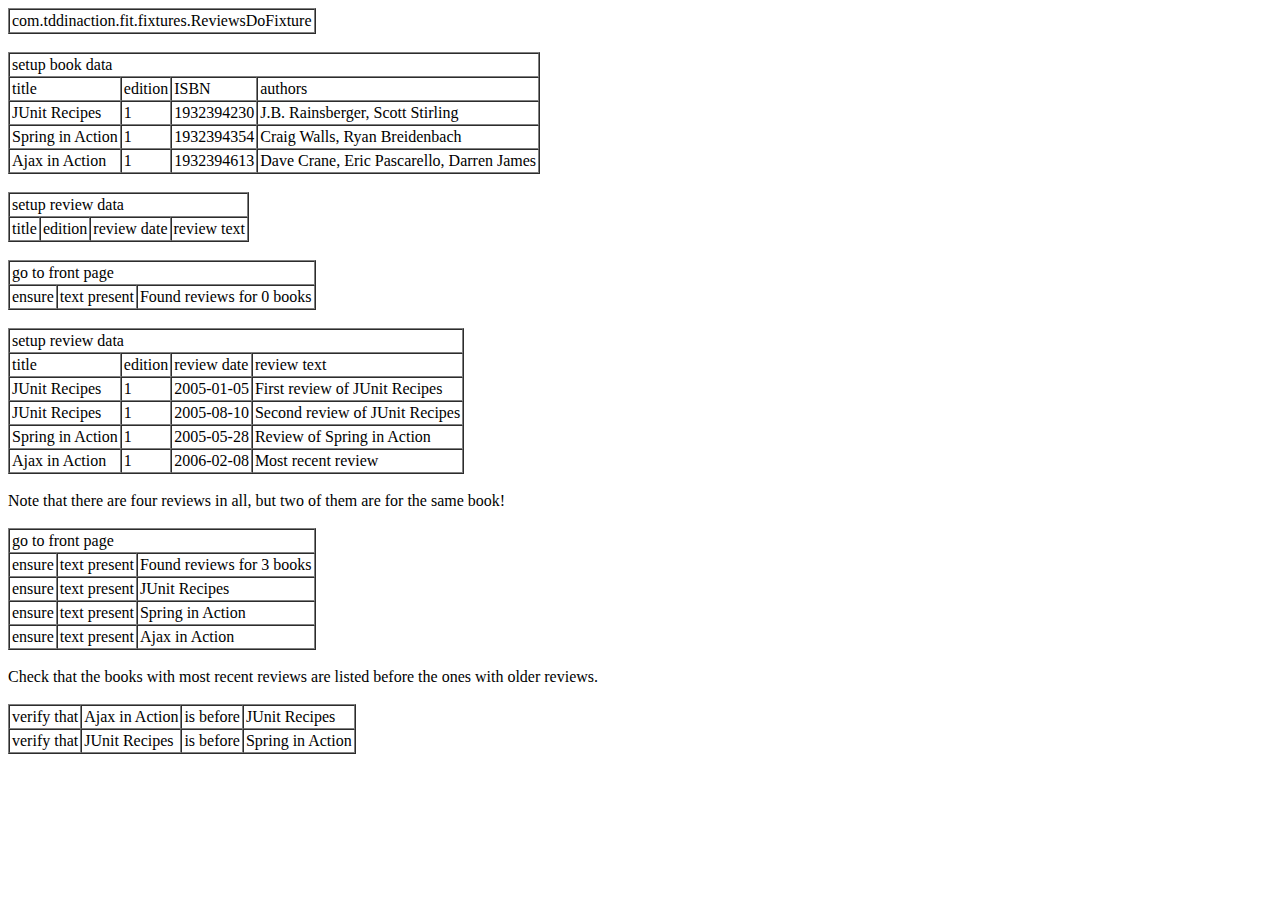
<file: booksource/Test Driven Practical TDD and Acceptance TDD for Java Developers/src/test/resources/storytests/reviews/dofixture_example.htm>
<!DOCTYPE html PUBLIC "-//W3C//DTD HTML 4.01 Transitional//EN">
<html>
<head>
  <meta content="text/html; charset=ISO-8859-1"
 http-equiv="content-type">
  <title>DoFixture Example</title>
</head>
<body>
<table style="text-align: left;" border="1" cellpadding="2"
 cellspacing="0">
  <tbody>
    <tr>
      <td style="vertical-align: top;">com.tddinaction.fit.fixtures.ReviewsDoFixture</td>
    </tr>
  </tbody>
</table>
<br>
<table style="text-align: left;" border="1" cellpadding="2"
 cellspacing="0">
  <tbody>
    <tr>
      <td colspan="4" rowspan="1" style="vertical-align: top;">setup book data</td>
    </tr>
    <tr>
      <td style="vertical-align: top;">title<br>
      </td>
      <td style="vertical-align: top;">edition<br>
      </td>
      <td style="vertical-align: top;">ISBN<br>
      </td>
      <td style="vertical-align: top;">authors<br>
      </td>
    </tr>
    <tr>
      <td style="vertical-align: top;">JUnit Recipes<br>
      </td>
      <td style="vertical-align: top;">1</td>
      <td style="vertical-align: top;">1932394230</td>
      <td style="vertical-align: top;">J.B. Rainsberger, Scott Stirling</td>
    </tr>
    <tr>
      <td style="vertical-align: top;">Spring in Action<br>
      </td>
      <td style="vertical-align: top;">1</td>
      <td style="vertical-align: top;">1932394354</td>
      <td style="vertical-align: top;">Craig Walls, Ryan Breidenbach</td>
    </tr>
    <tr>
      <td style="vertical-align: top;">Ajax in Action<br>
      </td>
      <td style="vertical-align: top;">1</td>
      <td style="vertical-align: top;">1932394613</td>
      <td style="vertical-align: top;">Dave Crane, Eric Pascarello, Darren James</td>
    </tr>
  </tbody>
</table>
<br>
<table style="text-align: left;" border="1" cellpadding="2"
 cellspacing="0">
  <tbody>
    <tr>
      <td colspan="4" rowspan="1" style="vertical-align: top;">setup review data</td>
    </tr>
    <tr>
      <td style="vertical-align: top;">title<br>
      </td>
      <td style="vertical-align: top;">edition<br>
      </td>
      <td style="vertical-align: top;">review date<br>
      </td>
      <td style="vertical-align: top;">review text<br>
      </td>
    </tr>
  </tbody>
</table>
<br>
<table style="text-align: left;" border="1" cellpadding="2"
 cellspacing="0">
  <tbody>
    <tr>
      <td colspan="3" rowspan="1" style="vertical-align: top;">go to front page</td>
    </tr>
    <tr>
      <td style="vertical-align: top;">ensure<br>
      </td>
      <td style="vertical-align: top;">text present<br>
      </td>
      <td style="vertical-align: top;">Found reviews for 0 books<br>
      </td>
    </tr>
  </tbody>
</table>
<br>
<table style="text-align: left;" border="1" cellpadding="2"
 cellspacing="0">
  <tbody>
    <tr>
      <td colspan="4" rowspan="1" style="vertical-align: top;">setup review data<br>
      </td>
    </tr>
    <tr>
      <td style="vertical-align: top;">title<br>
      </td>
      <td style="vertical-align: top;">edition<br>
      </td>
      <td style="vertical-align: top;">review date<br>
      </td>
      <td style="vertical-align: top;">review text<br>
      </td>
    </tr>
    <tr>
      <td style="vertical-align: top;">JUnit Recipes<br>
      </td>
      <td style="vertical-align: top;">1</td>
      <td style="vertical-align: top;">2005-01-05</td>
      <td style="vertical-align: top;">First review of JUnit Recipes<br>
      </td>
    </tr>
    <tr>
      <td style="vertical-align: top;">JUnit Recipes<br>
      </td>
      <td style="vertical-align: top;">1</td>
      <td style="vertical-align: top;">2005-08-10</td>
      <td style="vertical-align: top;">Second review of JUnit Recipes</td>
    </tr>
    <tr>
      <td style="vertical-align: top;">Spring in Action</td>
      <td style="vertical-align: top;">1</td>
      <td style="vertical-align: top;">2005-05-28</td>
      <td style="vertical-align: top;">Review of Spring in Action</td>
    </tr>
    <tr>
      <td style="vertical-align: top;">Ajax in Action</td>
      <td style="vertical-align: top;">1</td>
      <td style="vertical-align: top;">2006-02-08</td>
      <td style="vertical-align: top;">Most recent review</td>
    </tr>
  </tbody>
</table>
<br>
Note that there are four reviews in all, but two of them are for the
same book!<br>
<br>
<table style="text-align: left;" border="1" cellpadding="2"
 cellspacing="0">
  <tbody>
    <tr>
      <td style="vertical-align: top;" colspan="3">go to front page</td>
    </tr>
    <tr>
      <td style="vertical-align: top;">ensure<br>
      </td>
      <td style="vertical-align: top;">text present<br>
      </td>
      <td style="vertical-align: top;">Found reviews for 3 books<br>
      </td>
    </tr>
    <tr>
      <td style="vertical-align: top;">ensure<br>
      </td>
      <td style="vertical-align: top;">text present<br>
      </td>
      <td style="vertical-align: top;">JUnit Recipes<br>
      </td>
    </tr>
    <tr>
      <td style="vertical-align: top;">ensure<br>
      </td>
      <td style="vertical-align: top;">text present<br>
      </td>
      <td style="vertical-align: top;">Spring in Action<br>
      </td>
    </tr>
    <tr>
      <td style="vertical-align: top;">ensure<br>
      </td>
      <td style="vertical-align: top;">text present<br>
      </td>
      <td style="vertical-align: top;">Ajax in Action<br>
      </td>
    </tr>
  </tbody>
</table>
<br>
Check that the books with most recent reviews are listed before the
ones with older reviews.<br>
<br>
<table style="text-align: left;" border="1" cellpadding="2"
 cellspacing="0">
  <tbody>
    <tr>
      <td style="vertical-align: top;">verify that<br>
      </td>
      <td style="vertical-align: top;">Ajax in Action<br>
      </td>
      <td style="vertical-align: top;">is before<br>
      </td>
      <td style="vertical-align: top;">JUnit Recipes<br>
      </td>
    </tr>
    <tr>
      <td style="vertical-align: top;">verify that<br>
      </td>
      <td style="vertical-align: top;">JUnit Recipes<br>
      </td>
      <td style="vertical-align: top;">is before<br>
      </td>
      <td style="vertical-align: top;">Spring in Action<br>
      </td>
    </tr>
  </tbody>
</table>
<br>
</body>
</html>
</file>
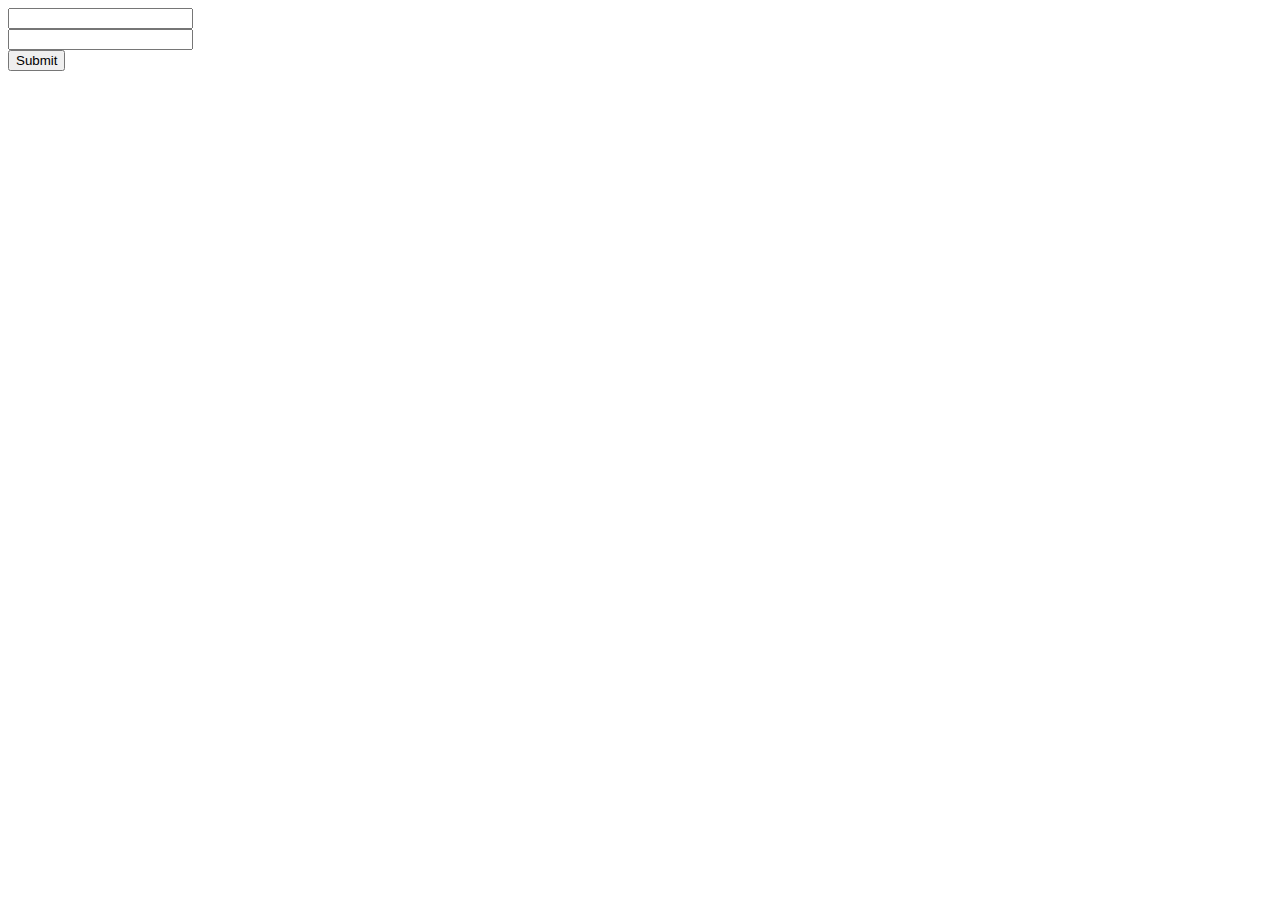
<file: booksource/Test Driven Practical TDD and Acceptance TDD for Java Developers/src/main/java/com/tddinaction/wicket/normal/LoginPage.html>
<?xml version="1.0" encoding="UTF-8" ?>
<!DOCTYPE html PUBLIC "-//W3C//DTD XHTML 1.0 Strict//EN" "http://www.w3.org/TR/xhtml1/DTD/xhtml1-strict.dtd">
<html xmlns:wicket="http://wicket.sourceforge.net/">
  <head>
    <title>Normal Login Page</title>
  </head>
  <body>
    <form wicket:id="login_form">
      <input type="text"     wicket:id="j_username" /><br />
      <input type="password" wicket:id="j_password" /><br />
      <input type="submit" />
    </form>
  </body>
</html>
</file>
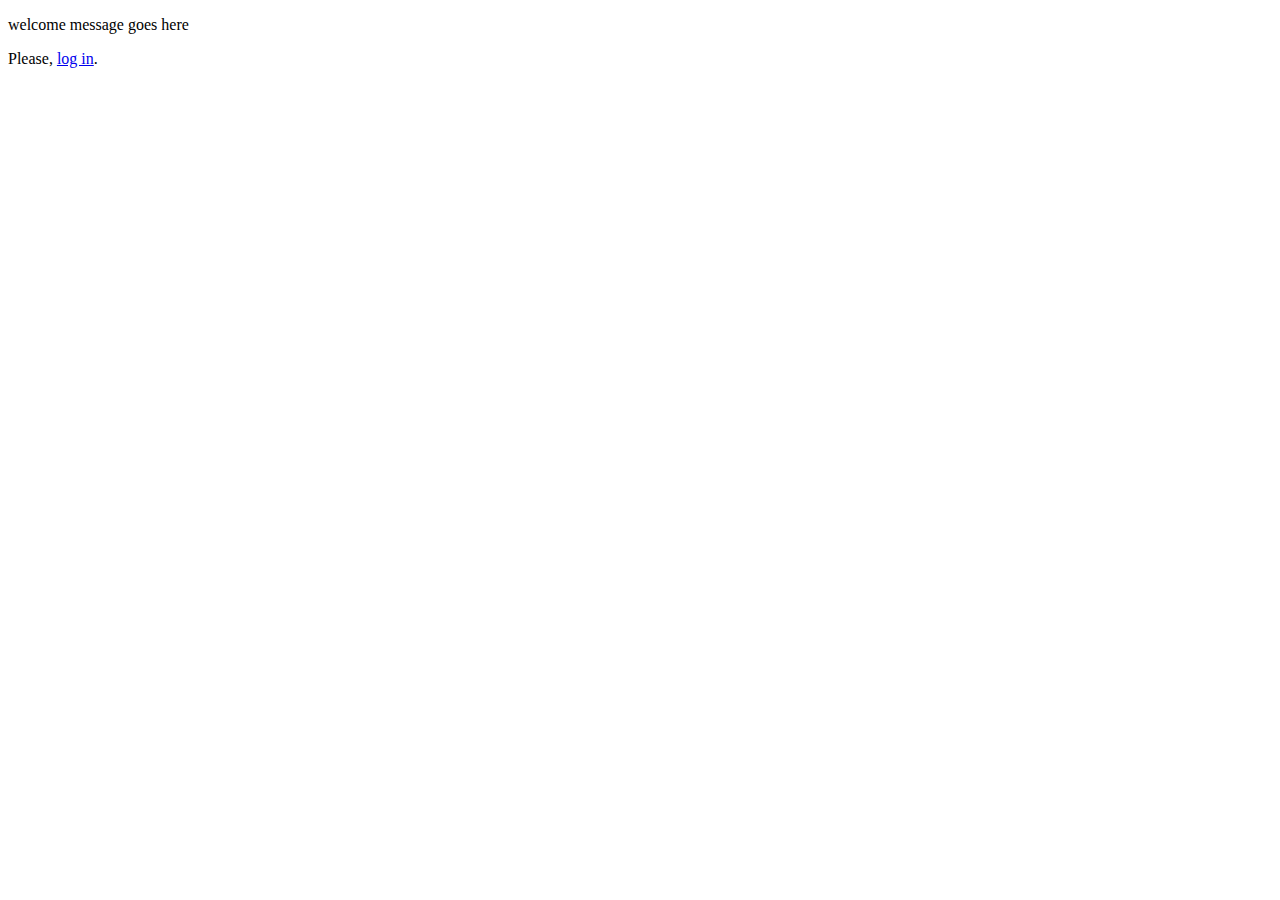
<file: booksource/Test Driven Practical TDD and Acceptance TDD for Java Developers/src/main/java/com/tddinaction/wicket/normal/MyHomePage.html>
<?xml version="1.0" encoding="UTF-8" ?>
<!DOCTYPE html PUBLIC "-//W3C//DTD XHTML 1.0 Strict//EN" "http://www.w3.org/TR/xhtml1/DTD/xhtml1-strict.dtd">
<html xmlns:wicket="http://wicket.sourceforge.net/">
  <head>
    <title>Application Home</title>
  </head>
  <body>
    <p><span wicket:id="welcomeMessage">welcome message goes here</span></p>
    <p>
      Please, <a href="#" wicket:id="linkToLoginPage">log in</a>.
    </p>
  </body>
</html>
</file>
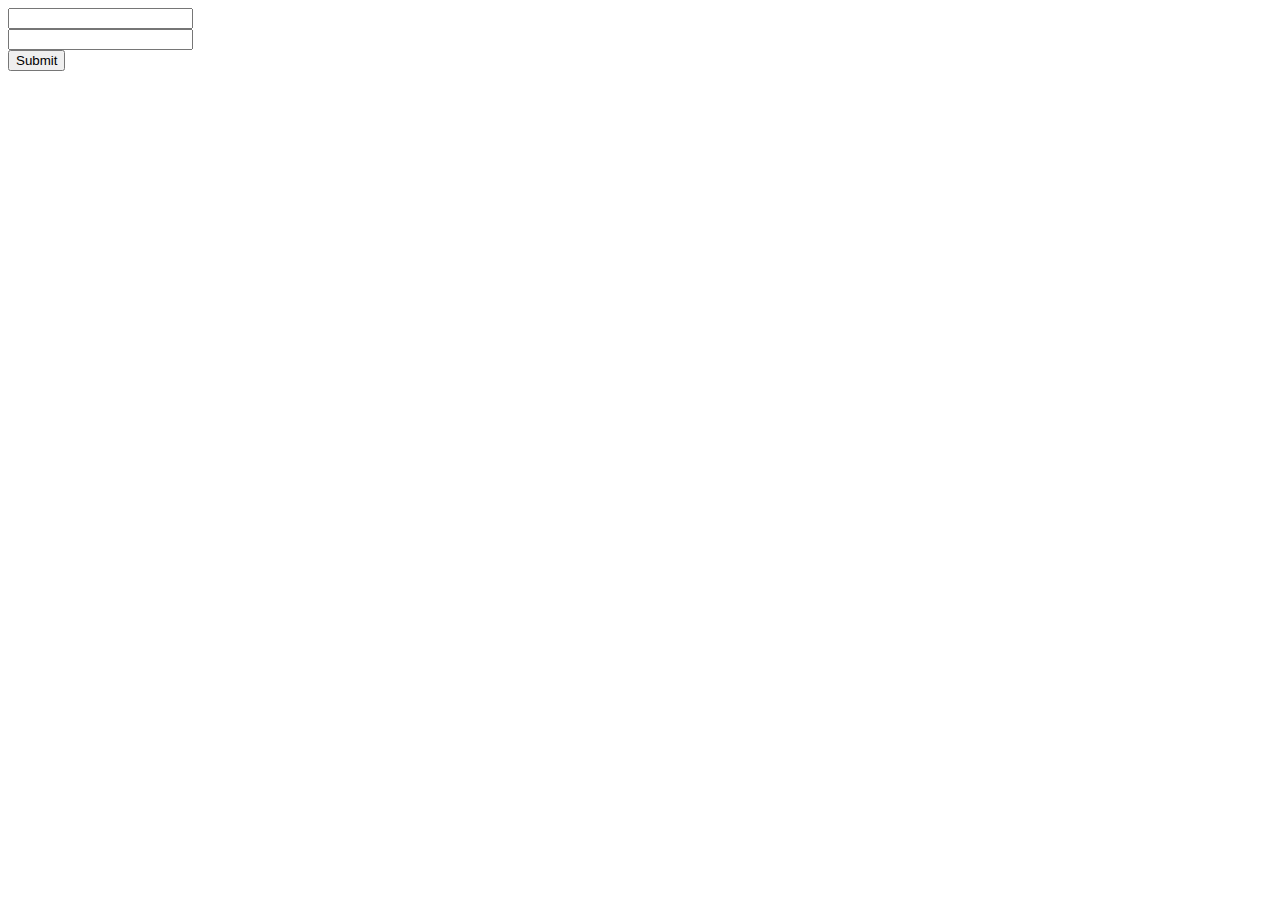
<file: booksource/Test Driven Practical TDD and Acceptance TDD for Java Developers/src/main/java/com/tddinaction/wicket/spring/LoginPage.html>
<?xml version="1.0" encoding="UTF-8" ?>
<!DOCTYPE html PUBLIC "-//W3C//DTD XHTML 1.0 Strict//EN" "http://www.w3.org/TR/xhtml1/DTD/xhtml1-strict.dtd">
<html xmlns:wicket="http://wicket.sourceforge.net/">
  <head>
    <title>Spring Login Page</title>
  </head>
  <body>
    <form wicket:id="login_form">
      <input type="text"     wicket:id="j_username" /><br />
      <input type="password" wicket:id="j_password" /><br />
      <input type="submit" />
    </form>
  </body>
</html>
</file>
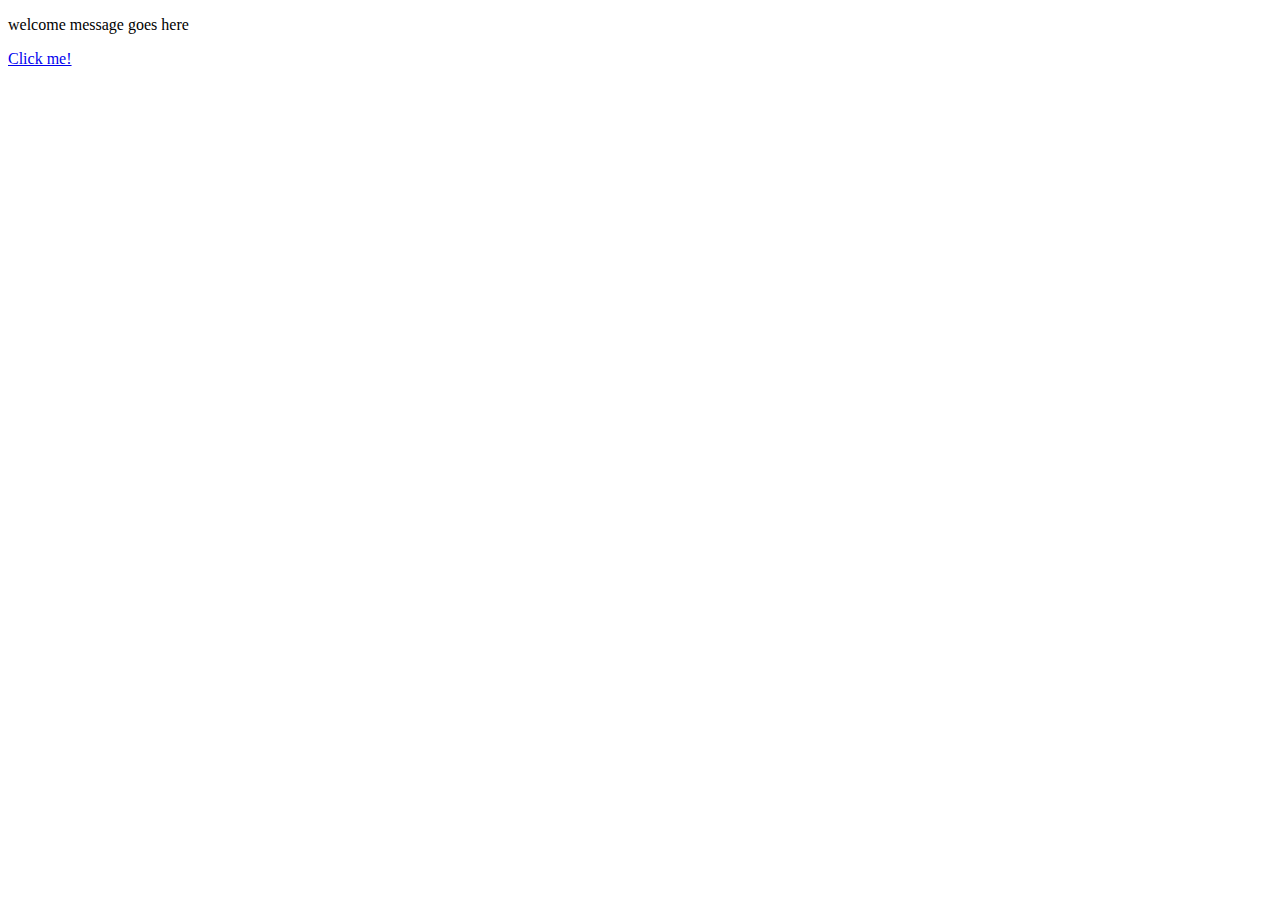
<file: booksource/Test Driven Practical TDD and Acceptance TDD for Java Developers/src/main/java/com/tddinaction/wicket/spring/MyHomePage.html>
<?xml version="1.0" encoding="UTF-8" ?>
<!DOCTYPE html PUBLIC "-//W3C//DTD XHTML 1.0 Strict//EN" "http://www.w3.org/TR/xhtml1/DTD/xhtml1-strict.dtd">
<html xmlns:wicket="http://wicket.sourceforge.net/">
  <head>
    <title>Application Home</title>
  </head>
  <body>
    <p>
      <span wicket:id="welcomeMessage">welcome message goes here</span>
    </p>
    <p>
      <a href="#" wicket:id="linkToLoginPage">Click me!</a>
    </p>
  </body>
</html>
</file>
